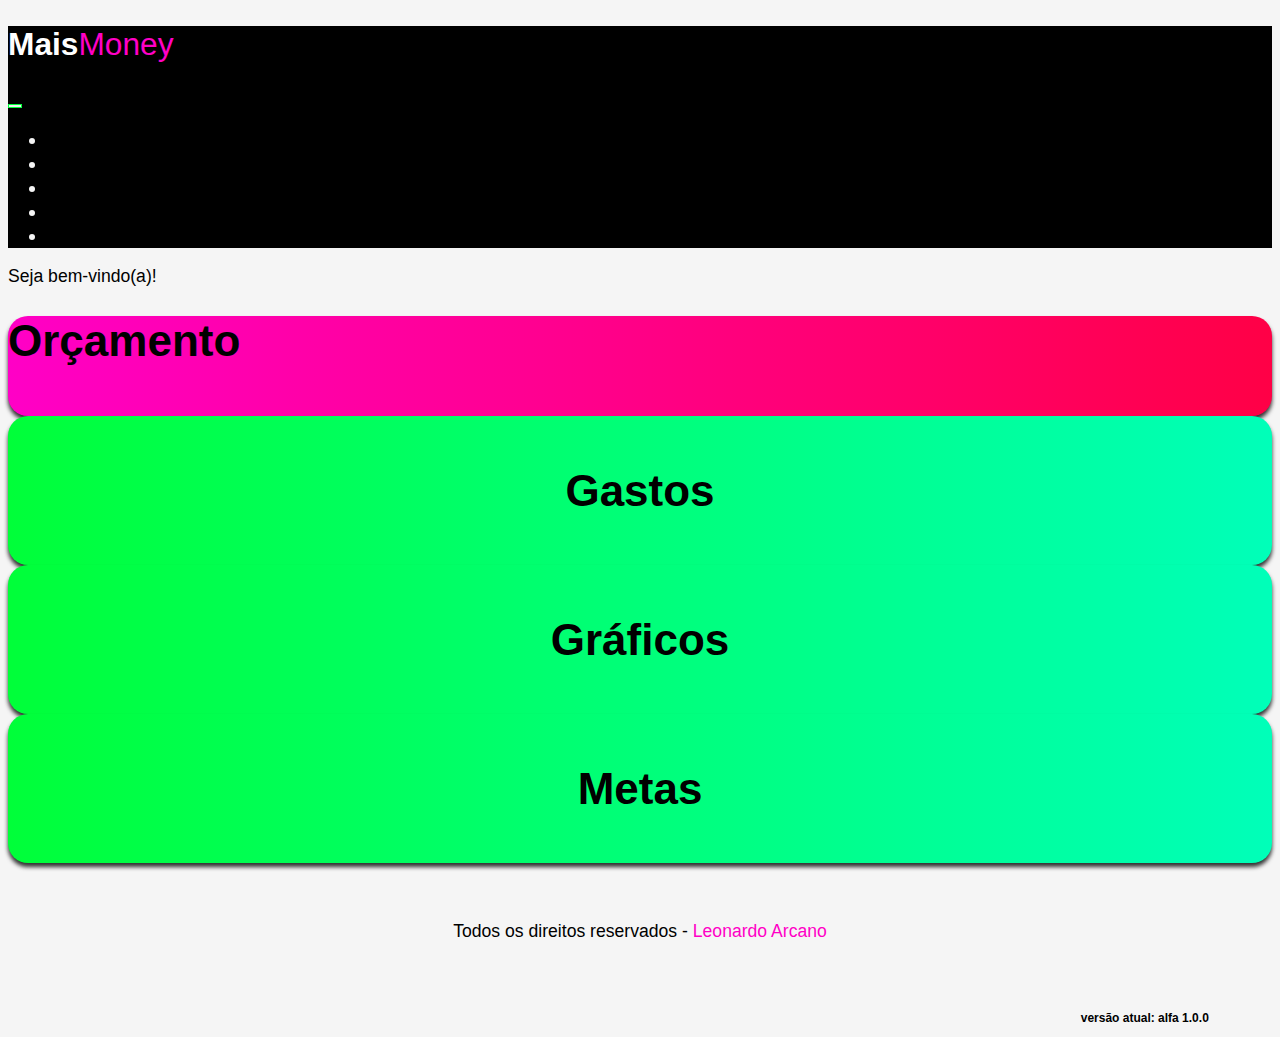
<file: index.html>
<!doctype html>
<html lang="pt">
  <head>
    <meta charset="utf-8">
    <meta name="viewport" content="width=device-width, initial-scale=1">
    <title>Mais Money - Controle Financeiro</title>
    <link href="https://cdn.jsdelivr.net/npm/bootstrap@5.3.0-alpha1/dist/css/bootstrap.min.css" rel="stylesheet" integrity="sha384-GLhlTQ8iRABdZLl6O3oVMWSktQOp6b7In1Zl3/Jr59b6EGGoI1aFkw7cmDA6j6gD" crossorigin="anonymous">
    <link rel="stylesheet" href="https://cdnjs.cloudflare.com/ajax/libs/font-awesome/6.2.1/css/all.min.css" integrity="sha512-MV7K8+y+gLIBoVD59lQIYicR65iaqukzvf/nwasF0nqhPay5w/9lJmVM2hMDcnK1OnMGCdVK+iQrJ7lzPJQd1w==" crossorigin="anonymous" referrerpolicy="no-referrer" />
    <link rel="stylesheet" href="style.css">  
    <script src="./app.js"></script>

    <link rel="shortcut icon" href="./images/favicon.png" type="image/x-icon" />

    
</head>
  <body onload="buscaGastosMes()">

    <div class="view">
        <!--NAVBAR-->
        <header>

          <div id="navigation" class="navbar navbar-expand-md navbar-dark">
      
              <nav class="container">

                  <h2 class="white">Mais<span class="destaque">Money</span></h2>
                  <button class="custom-toggler navbar-toggler" type="button" data-bs-toggle="collapse" data-bs-target="#navbar" aria-controls="navbarNav" aria-expanded="false" aria-label="Toggle navigation">
                    <span><i class="fa-solid fa-bars"></i></span>
                  </button>
          
                  <div class="collapse navbar-collapse justify-content-end" id="navbar">
                      <ul class="navbar-nav">
                        <li class="nav-item"><a href="./index.html" id="nav-hover" class="nav-link"><i class="fa-solid fa-house"></i> Home</a></li>
                        <li class="nav-item"><a href="./orcamento.html" id="nav-hover" class="nav-link"><i class="fa-solid fa-wallet"></i> Orçamento</a></li>
                        <li class="nav-item"><a href="./gastos.html" id="nav-hover" class="nav-link"><i class="fa-solid fa-money-bill-transfer"></i> Gastos</a></li>
                        <li class="nav-item"><a href="./graficos.html" id="nav-hover" class="nav-link"><i class="fa-solid fa-chart-line"></i> Gráficos</a></li>
                        <li class="nav-item"><a href="./metas.html" id="nav-hover" class="nav-link"><i class="fa-solid fa-piggy-bank"></i> Metas</a></li>
                      </ul>
                  </div>
              </nav>
          </div>
      
      </header>
        <!--NAVBAR END-->
        <!--PAGE CONTEND-->
        <main>

        <section id="boas-vindas" class="container mt-2 mb-2">
            <div class="row text-center">
                <p class="display-5">Seja bem-vindo(a)!</p>
            </div>
        </section>

        <section class="container d-flex justify-content-center mb-2">
          <a href="./orcamento.html" class="col-10 col-md-4">
            <div id= "" class=" text-center orcamento">
              <h1 class="">Orçamento</h1>
              <div id="barra"></div>
            </div>
          </a>
        </section>

        <section class="container d-flex justify-content-center mb-2">
          <a href="./gastos.html" class="col-10 col-md-4">
            <div id= "" class="item">
              <div class="icone"><i class="fa-solid fa-money-bill-transfer fa-3x"></i></div>
              <div class="info"><h1 class="">Gastos</h1></div>
              
            </div>
          </a>

        </section>

        <section class="container d-flex justify-content-center mb-2">
          <a href="./graficos.html" class="col-10 col-md-4">
            <div id= "" class="item">
              <div class="icone"><i class="fa-solid fa-chart-line fa-3x"></i></div> 
              <div class="info"><h1 class="">Gráficos</h1></div>
            </div>
          </a>
        </section>

        <section class="container d-flex justify-content-center mb-2">
          <a href="./metas.html" class="col-10 col-md-4">
            <div id= "" class="item">
              <div class="icone"><i class="fa-solid fa-piggy-bank fa-3x"></i></div>
              <div class="info"><h1 class="">Metas</h1></div>
              
            </div>
          </a>
        </section>

        </main>

        <footer>
          <p>Todos os direitos reservados - <a href="https://leonardo-arcano-portfolio-front-end.netlify.app/" target="_blank" class="destaque">Leonardo Arcano</a></p> 
          </footer>
      
          <div class="versao">
            <p>versão atual: alfa 1.0.0</p>
          </div>
    </div>

    
    <script src="https://cdn.jsdelivr.net/npm/bootstrap@5.3.0-alpha1/dist/js/bootstrap.bundle.min.js" integrity="sha384-w76AqPfDkMBDXo30jS1Sgez6pr3x5MlQ1ZAGC+nuZB+EYdgRZgiwxhTBTkF7CXvN" crossorigin="anonymous"></script>
  </body>
</html>
</file>
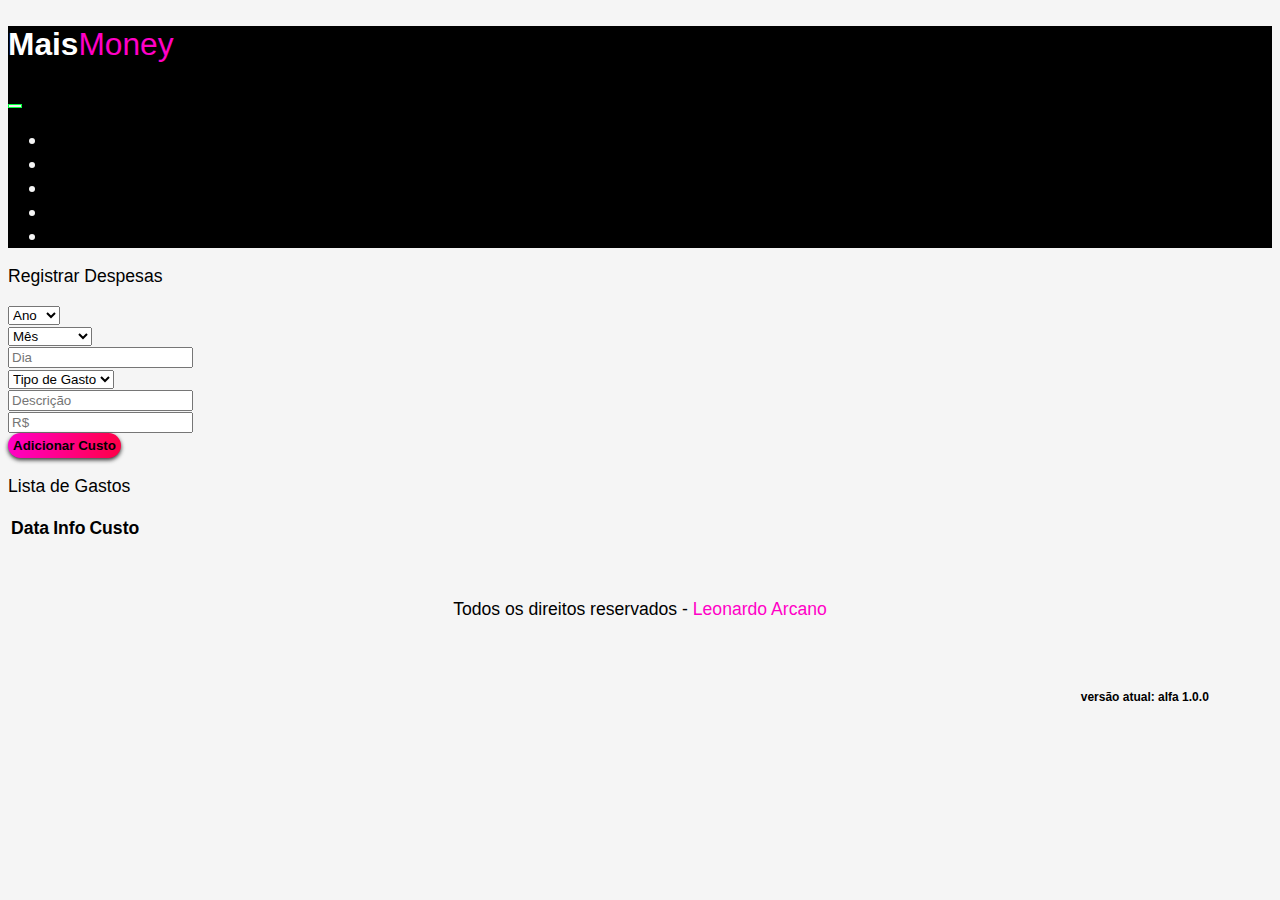
<file: gastos.html>
<!doctype html>
<html lang="pt">
  <head>
    <meta charset="utf-8">
    <meta name="viewport" content="width=device-width, initial-scale=1">
    <title>Mais Money - Controle Financeiro</title>
    <link href="https://cdn.jsdelivr.net/npm/bootstrap@5.3.0-alpha1/dist/css/bootstrap.min.css" rel="stylesheet" integrity="sha384-GLhlTQ8iRABdZLl6O3oVMWSktQOp6b7In1Zl3/Jr59b6EGGoI1aFkw7cmDA6j6gD" crossorigin="anonymous">
    <link rel="stylesheet" href="https://cdnjs.cloudflare.com/ajax/libs/font-awesome/6.2.1/css/all.min.css" integrity="sha512-MV7K8+y+gLIBoVD59lQIYicR65iaqukzvf/nwasF0nqhPay5w/9lJmVM2hMDcnK1OnMGCdVK+iQrJ7lzPJQd1w==" crossorigin="anonymous" referrerpolicy="no-referrer" />
    <link rel="stylesheet" href="style.css">  
    <script src="./app.js"></script>

    <link rel="shortcut icon" href="./images/favicon.png" type="image/x-icon" />
    
</head>
  <body onload="carregarListaDespesas()">

    <div class="view">
        <!--NAVBAR-->
        <header>

            <div id="navigation" class="navbar navbar-expand-md navbar-dark">
        
                <nav class="container">
        
                    <a href="index.html" class="navbar-brand"><i class="fa-solid fa-arrow-left-long"></i></a>
                    <h2 class="white">Mais<span class="destaque">Money</span></h2>
        
                    <button class="custom-toggler navbar-toggler" type="button" data-bs-toggle="collapse" data-bs-target="#navbar" aria-controls="navbarNav" aria-expanded="false" aria-label="Toggle navigation">
                      <span><i class="fa-solid fa-bars"></i></span>
                    </button>
            
                    <div class="collapse navbar-collapse justify-content-end" id="navbar">
                        <ul class="navbar-nav">
                          <li class="nav-item"><a href="./index.html" id="nav-hover" class="nav-link"><i class="fa-solid fa-house"></i> Home</a></li>
                          <li class="nav-item"><a href="./orcamento.html" id="nav-hover" class="nav-link"><i class="fa-solid fa-wallet"></i> Orçamento</a></li>
                          <li class="nav-item"><a href="./gastos.html" id="nav-hover" class="nav-link"><i class="fa-solid fa-money-bill-transfer"></i> Gastos</a></li>
                          <li class="nav-item"><a href="./graficos.html" id="nav-hover" class="nav-link"><i class="fa-solid fa-chart-line"></i> Gráficos</a></li>
                          <li class="nav-item"><a href="./metas.html" id="nav-hover" class="nav-link"><i class="fa-solid fa-piggy-bank"></i> Metas</a></li>
                        </ul>
                    </div>
                </nav>
            </div>
        
        </header>
        <!--NAVBAR END-->
        <!--PAGE CONTEND-->

        <section id="registro" class="container mt-2">
            <div class="row text-center">
                <p class="display-5">Registrar Despesas</p>
            </div>
        </section>

        <section  id="adicionarGastos" class="container">
            <div class="row mb-2">
                <div class="col-4 col-md-3">
                  <select class="form-control" id="ano">
                    <option value="">Ano</option>
                    <option value="2022">2022</option>
                    <option value="2023">2023</option>
                    <option value="2024">2024</option>
                    <option value="2025">2025</option>
                    <option value="2026">2026</option>
                    <option value="2027">2027</option>
                  </select>
                </div>

                <div class="col-4 col-md-3">
                    <select class="form-control" id="mes">
                        <option value="">Mês</option>
                        <option value="1">Janeiro</option>
                        <option value="2">Fevereiro</option>
                        <option value="3">Março</option>
                        <option value="4">Abril</option>
                        <option value="5">Maio</option>
                        <option value="6">Junho</option>
                        <option value="7">Julho</option>
                        <option value="8">Agosto</option>
                        <option value="9">Setembro</option>
                        <option value="10">Outubro</option>
                        <option value="11">Novembro</option>
                        <option value="12">Dezembro</option>
                    </select>
                </div>

                <div class="col-4 col-md-3 mb-2">
                    <input type="text" placeholder="Dia" id="dia" class="form-control">
                </div>

                <div class="col-12 col-md-3">
                    <select class="form-control" id="tipo">
                        <option value="">Tipo de Gasto</option>
                        <option value="1">Alimentação</option>
                        <option value="2">Transporte</option>
                        <option value="3">Lazer</option>
                        <option value="4">Educação</option>
                        <option value="5">Saúde</option>
                        <option value="6">Investimento</option>
                        <option value="7">Outros</option>
                    </select>
                </div>
            </div>
            <div class="row mt-2">
                <div class="col-8 ">
                    <input type="text" placeholder="Descrição" id="descricao" class="form-control">
                </div>

                <div class="col-4">
                    <input type="number" placeholder="R$" id="valor" class="form-control">
                </div>
            </div>
            
            <div class="row mt-2">
                <div class="col-12 ">
                    <button class="col-12" id="adicionar" onclick="adicionarDespesa()"><i class="fa-solid fa-circle-plus fa-xl"></i> Adicionar Custo</button>
                </div>
            </div>

            <div class="pop-up-wrapper" id="pop-up-status">
                <div class="pop-up">
                    <div class="pop-up-close" onclick="popUpFechar()"><i class="fas fa-times fa-2x"></i></div>
                    <p id="mensagem">Por favor, preencha todos os campos.</p>
                    <button class="btn btn-danger btn-sm" onclick="popUpFechar()">Voltar e corrigir</button>
                </div>
            </div>

            <div class="pop-up-wrapper" id="pop-up-sucesso">
                <div class="pop-up">
                    <div class="pop-up-close" onclick="popUpFecharSucesso()"><i class="fas fa-times fa-2x"></i></div>
                    <p id="mensagem">Sua despesa foi adicionada com sucesso!</p>
                    <button class="btn btn-success btn-sm" onclick="popUpFecharSucesso()">Concluir</button>
                </div>
            </div>
                
        </section>
    
        <section id="" class="container mt-4">
            <div class="row text-center">
                <p class="display-5">Lista de Gastos</p>
            </div>
            
            <div class="">
                <div class="">
                    <table class="table table-sm table-hover table-striped">
                        <thead class="table-dark">
                            <tr>
                                <th>Data</th>
                                <th>Info</th>
                                <th>Custo</th>
                                <th></th>
                            </tr>
                        </thead>

                        <tbody  id="listaDespesas">

                        </tbody>
                    </table>
                </div>
            </div>
        </section>

        <footer>
          <p>Todos os direitos reservados - <a href="https://leonardo-arcano-portfolio-front-end.netlify.app/" target="_blank" class="destaque">Leonardo Arcano</a></p> 
        </footer>
      
        <div class="versao">
            <p>versão atual: alfa 1.0.0</p>
        </div>

    </div>
    
    <script src="https://cdn.jsdelivr.net/npm/bootstrap@5.3.0-alpha1/dist/js/bootstrap.bundle.min.js" integrity="sha384-w76AqPfDkMBDXo30jS1Sgez6pr3x5MlQ1ZAGC+nuZB+EYdgRZgiwxhTBTkF7CXvN" crossorigin="anonymous"></script>
  </body>
</html>
</file>
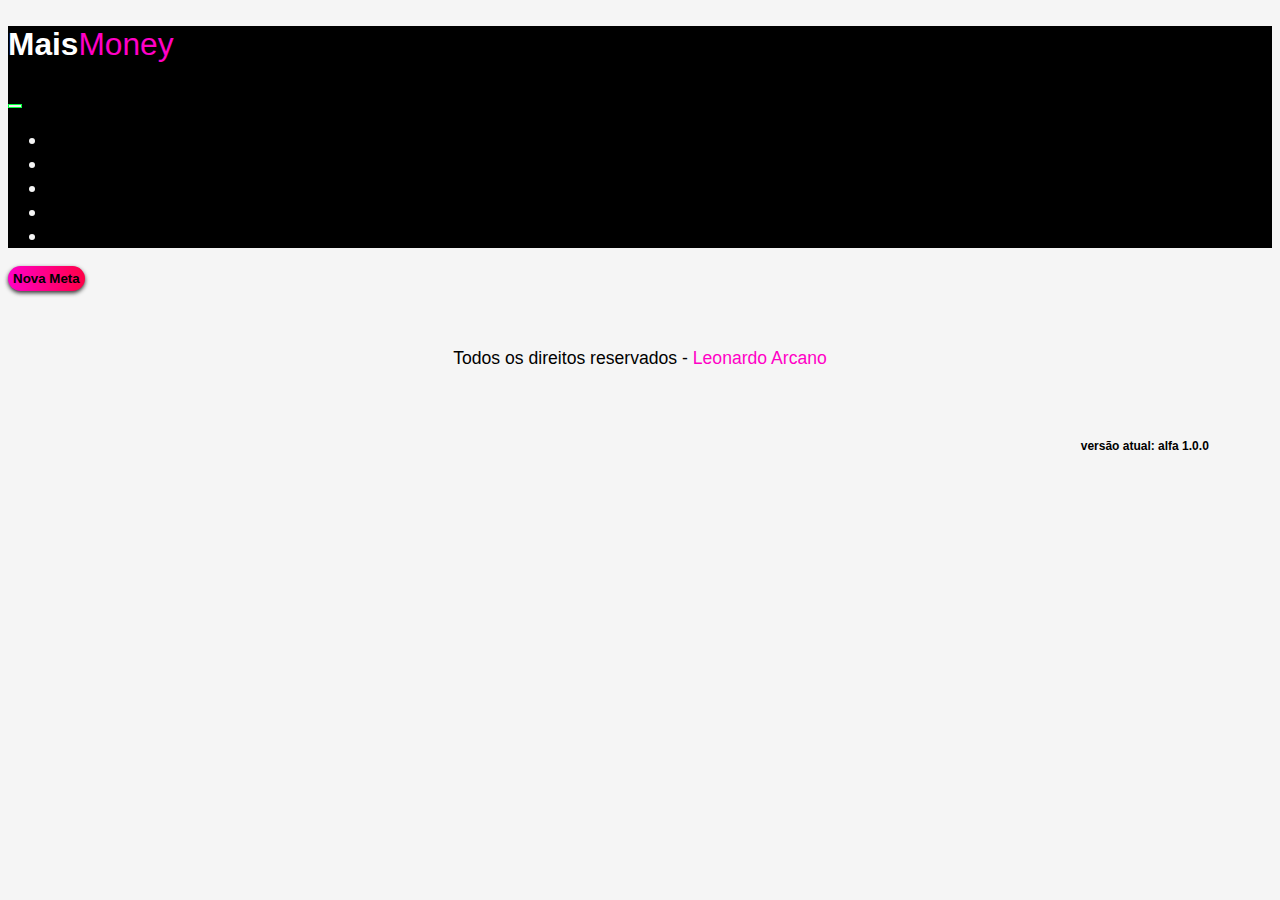
<file: metas.html>
<!doctype html>
<html lang="pt">
  <head>
    <meta charset="utf-8">
    <meta name="viewport" content="width=device-width, initial-scale=1">
    <title>Mais Money - Controle Financeiro</title>
    <link href="https://cdn.jsdelivr.net/npm/bootstrap@5.3.0-alpha1/dist/css/bootstrap.min.css" rel="stylesheet" integrity="sha384-GLhlTQ8iRABdZLl6O3oVMWSktQOp6b7In1Zl3/Jr59b6EGGoI1aFkw7cmDA6j6gD" crossorigin="anonymous">
    <link rel="stylesheet" href="https://cdnjs.cloudflare.com/ajax/libs/font-awesome/6.2.1/css/all.min.css" integrity="sha512-MV7K8+y+gLIBoVD59lQIYicR65iaqukzvf/nwasF0nqhPay5w/9lJmVM2hMDcnK1OnMGCdVK+iQrJ7lzPJQd1w==" crossorigin="anonymous" referrerpolicy="no-referrer" />
    <script src="./app.js"></script>
    <link rel="stylesheet" href="style.css">

    <link rel="shortcut icon" href="./images/favicon.png" type="image/x-icon" />
    
</head>
  <body onload="carregaMetas()">

    <div class="view">
        <!--NAVBAR-->
        <header>

            <div id="navigation" class="navbar navbar-expand-md navbar-dark">
        
                <nav class="container">
        
                    <a href="index.html" class="navbar-brand"><i class="fa-solid fa-arrow-left-long"></i></a>
                    <h2 class="white">Mais<span class="destaque">Money</span></h2>
                    <button class="custom-toggler navbar-toggler" type="button" data-bs-toggle="collapse" data-bs-target="#navbar" aria-controls="navbarNav" aria-expanded="false" aria-label="Toggle navigation">
                      <span><i class="fa-solid fa-bars"></i></span>
                    </button>
            
                    <div class="collapse navbar-collapse justify-content-end" id="navbar">
                        <ul class="navbar-nav">
                          <li class="nav-item"><a href="./index.html" id="nav-hover" class="nav-link"><i class="fa-solid fa-house"></i> Home</a></li>
                          <li class="nav-item"><a href="./orcamento.html" id="nav-hover" class="nav-link"><i class="fa-solid fa-wallet"></i> Orçamento</a></li>
                          <li class="nav-item"><a href="./gastos.html" id="nav-hover" class="nav-link"><i class="fa-solid fa-money-bill-transfer"></i> Gastos</a></li>
                          <li class="nav-item"><a href="./graficos.html" id="nav-hover" class="nav-link"><i class="fa-solid fa-chart-line"></i> Gráficos</a></li>
                          <li class="nav-item"><a href="./metas.html" id="nav-hover" class="nav-link"><i class="fa-solid fa-piggy-bank"></i> Metas</a></li>
                        </ul>
                    </div>
                </nav>
            </div>
        
        </header>
        <!--NAVBAR END-->
        <!--PAGE CONTEND-->

        <section id="" class="mt-2 mb-4">
            <div class="container">
                <button id="botaoAddMeta" class="col-12" onclick="popUpMeta()"><i class="fa-solid fa-circle-plus fa-xl"></i> Nova Meta</button>
            </div>
        </section>

        <div class="pop-up-wrapper" id="wrapper">
            <div class="pop-up">

                <div class="pop-up-close" onclick="popUpMetaFechar()"><i class="fas fa-times fa-2x"></i></div>
                <h2 class="mt-4">Adicionar Nova Meta</h2>
                <p>Preencha as informações sobre seu objetivo.</p>

                <div class="formulário">

                    <div class="row mb-2">
                        <div class="col-7">
                            <input class="form-control" type="text" id="tituloMeta" placeholder="Título da meta:" maxlength="18">
                        </div>
                        
                        <div class="col-5">
                            <select class="form-control" name="" id="categoriaMeta">
                                <option value="">Categoria</option>
                                <option value="1">Viagem</option>
                                <option value="2">Investimento</option>
                                <option value="3">Veículo</option>
                                <option value="4">Imóvel</option>
                                <option value="5">Item</option>
                                <option value="6">Outros</option>
                            </select>
                        </div>

                    </div>

                    <div class="input-group mb-2">
                        <span class="input-group-text"><i class="fa-solid fa-brazilian-real-sign"></i></span>
                        <input id="valorGuardado" type="number" class="form-control" placeholder="Já tenho guardado:" aria-describedby="button-addon2">
                    </div>   

                    <div class="input-group mb-2">
                        <span class="input-group-text"><i class="fa-solid fa-brazilian-real-sign"></i></span>
                        <input id="valorMeta" type="number" class="form-control" placeholder="Custo total da meta:" aria-describedby="button-addon2">
                    </div>       
                    
                    <button class="btn btn-add-meta col-12 btn-sm mt-2"  id="button-addon2" onclick="salvarMeta()">Criar Meta</button>
                </div>

                <div class="pop-up-wrapper" id="pop-up-status">
                    <div class="pop-up">
                        <div class="pop-up-close" onclick="popUpFechar()"><i class="fas fa-times fa-2x"></i></div>
                        <p id="mensagem">Por favor, preencha todos os campos.</p>
                        <button class="btn btn-danger btn-sm" onclick="popUpFechar()">Voltar e corrigir</button>
                    </div>
                </div>

                <div class="pop-up-wrapper" id="pop-up-sucesso">
                    <div class="pop-up">
                        <div class="pop-up-close" onclick="popUpFecharSucesso()"><i class="fas fa-times fa-2x"></i></div>
                        <p id="mensagem">Sua meta foi adicionada com sucesso!</p>
                        <button class="btn btn-success btn-sm" onclick="popUpFecharSucesso()">Concluir</button>
                    </div>
                </div>

                <br>
            </div>
        </div>

        <section id="metas" class="container">

            <!--Seção onde será inserida as metas de forma programática-->
            
        </section>

        <footer>
          <p>Todos os direitos reservados - <a href="https://leonardo-arcano-portfolio-front-end.netlify.app/" target="_blank" class="destaque">Leonardo Arcano</a></p> 
        </footer>
      
        <div class="versao">
            <p>versão atual: alfa 1.0.0</p>
        </div>

    </div>

    <script>
        atribuirOnClick()

    </script>
    
    <script src="https://cdn.jsdelivr.net/npm/bootstrap@5.3.0-alpha1/dist/js/bootstrap.bundle.min.js" integrity="sha384-w76AqPfDkMBDXo30jS1Sgez6pr3x5MlQ1ZAGC+nuZB+EYdgRZgiwxhTBTkF7CXvN" crossorigin="anonymous"></script>
  </body>
</html>
</file>
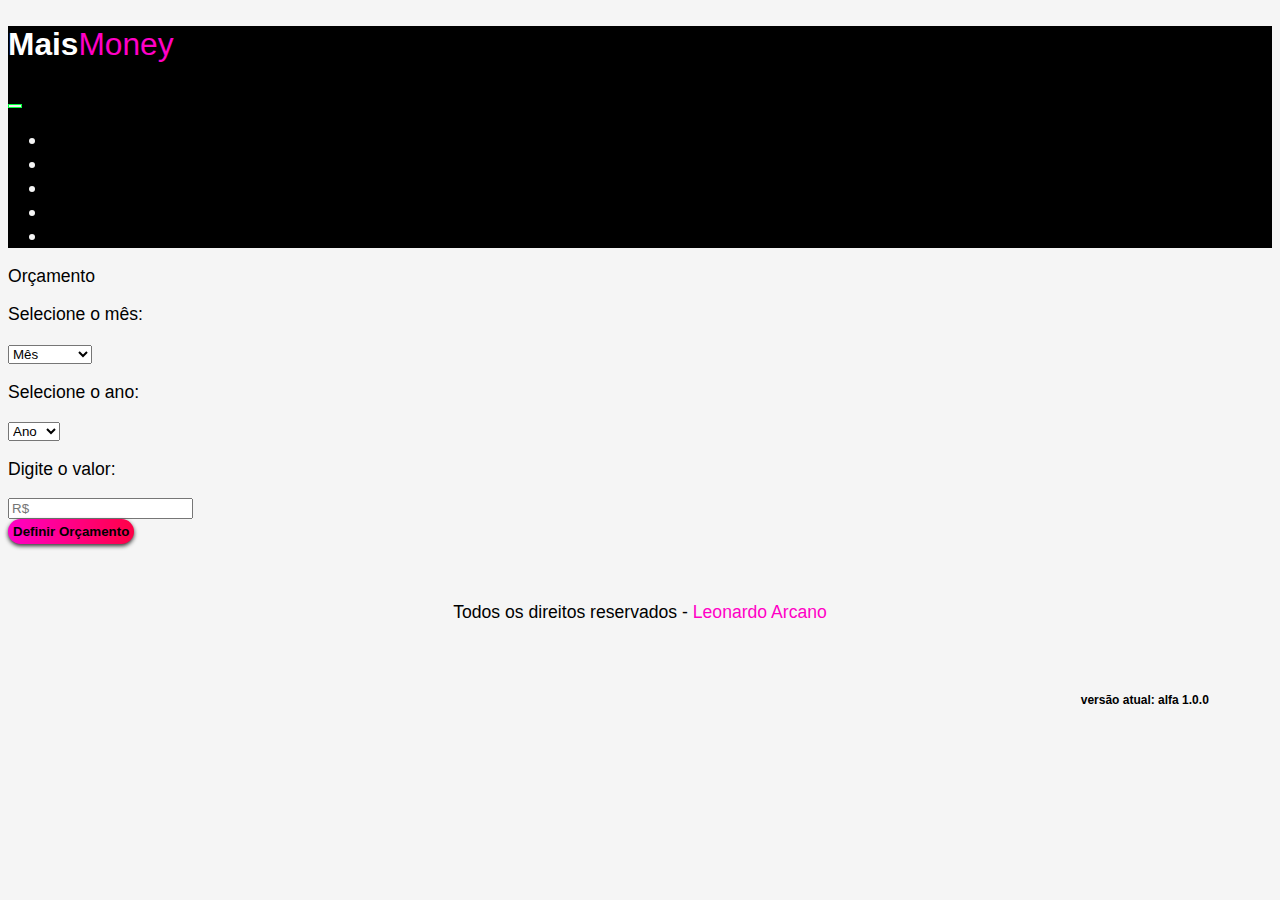
<file: orcamento.html>
<!doctype html>
<html lang="pt">
  <head>
    <meta charset="utf-8">
    <meta name="viewport" content="width=device-width, initial-scale=1">
    <title>Mais Money - Controle Financeiro</title>
    <link href="https://cdn.jsdelivr.net/npm/bootstrap@5.3.0-alpha1/dist/css/bootstrap.min.css" rel="stylesheet" integrity="sha384-GLhlTQ8iRABdZLl6O3oVMWSktQOp6b7In1Zl3/Jr59b6EGGoI1aFkw7cmDA6j6gD" crossorigin="anonymous">
    <link rel="stylesheet" href="https://cdnjs.cloudflare.com/ajax/libs/font-awesome/6.2.1/css/all.min.css" integrity="sha512-MV7K8+y+gLIBoVD59lQIYicR65iaqukzvf/nwasF0nqhPay5w/9lJmVM2hMDcnK1OnMGCdVK+iQrJ7lzPJQd1w==" crossorigin="anonymous" referrerpolicy="no-referrer" />
    <link rel="stylesheet" href="style.css">  
    <script src="./app.js"></script>

    <link rel="shortcut icon" href="./images/favicon.png" type="image/x-icon" />
    
</head>
  <body onload="buscaOrcamento()">

    <div class="view">
        <!--NAVBAR-->
        <header>

            <div id="navigation" class="navbar navbar-expand-md navbar-dark">
        
                <nav class="container">
        
                    <a href="index.html" class="navbar-brand"><i class="fa-solid fa-arrow-left-long"></i></a>
                    <h2 class="white">Mais<span class="destaque">Money</span></h2>
                    <button class="custom-toggler navbar-toggler" type="button" data-bs-toggle="collapse" data-bs-target="#navbar" aria-controls="navbarNav" aria-expanded="false" aria-label="Toggle navigation">
                      <span><i class="fa-solid fa-bars"></i></span>
                    </button>
            
                    <div class="collapse navbar-collapse justify-content-end" id="navbar">
                        <ul class="navbar-nav">
                          <li class="nav-item"><a href="./index.html" id="nav-hover" class="nav-link"><i class="fa-solid fa-house"></i> Home</a></li>
                          <li class="nav-item"><a href="./orcamento.html" id="nav-hover" class="nav-link"><i class="fa-solid fa-wallet"></i> Orçamento</a></li>
                          <li class="nav-item"><a href="./gastos.html" id="nav-hover" class="nav-link"><i class="fa-solid fa-money-bill-transfer"></i> Gastos</a></li>
                          <li class="nav-item"><a href="./graficos.html" id="nav-hover" class="nav-link"><i class="fa-solid fa-chart-line"></i> Gráficos</a></li>
                          <li class="nav-item"><a href="./metas.html" id="nav-hover" class="nav-link"><i class="fa-solid fa-piggy-bank"></i> Metas</a></li>
                        </ul>
                    </div>
                </nav>
            </div>
        
        </header>
        <!--NAVBAR END-->
        <!--PAGE CONTEND-->

        <section id="orcamento" class="container mt-2">
            <div class="row text-center">
                <p class="display-5">Orçamento</p>
                <p class="destaque" id="dataReferencia"></p>
                <p class="destaque" id="valorReferencia"></p>
            </div>

        </section>

        <div class="container mt-4">
            <section  id="orcamento" class="row">

                <div class="col-12 col-md-4 mt-2 row">
                    <div class="col-4 d-flex"><p class="">Selecione o mês:</p></div>
                    <div class="col-8">
                        <select class="form-control" id="mesOrcamento">
                            <option value="">Mês</option>
                            <option value="1">Janeiro</option>
                            <option value="2">Fevereiro</option>
                            <option value="3">Março</option>
                            <option value="4">Abril</option>
                            <option value="5">Maio</option>
                            <option value="6">Junho</option>
                            <option value="7">Julho</option>
                            <option value="8">Agosto</option>
                            <option value="9">Setembro</option>
                            <option value="10">Outubro</option>
                            <option value="11">Novembro</option>
                            <option value="12">Dezembro</option>
                        </select>
                    </div>
                    
                </div>

                <div class="col-12 col-md-4 row mt-2">
                    <div class="col-4 d-flex"><p class="">Selecione o ano:</p></div>

                    <div class="col-8">

                        <select class="form-control" id="anoOrcamento">
                            <option value="">Ano</option>
                            <option value="2022">2022</option>
                            <option value="2023">2023</option>
                            <option value="2024">2024</option>
                            <option value="2025">2025</option>
                            <option value="2026">2026</option>
                            <option value="2027">2027</option>
                          </select>

                    </div>

                </div>

                <div class="col-12 col-md-4 row mt-2">
                    <div class="col-4"><p>Digite o valor:</p></div>
                    <div class="col-8">
                        <input type="text" placeholder="R$" id="valorOrcamento" class="form-control">
                    </div>
                </div>

                <div class="row mt-4">
                    <div class="col-12">
                        <button class="btn btn-dark col-12" id="adicionar" onclick="definirOrcamento()"><i class="fa-solid fa-circle-plus fa-xl"></i> Definir Orçamento</button>
                    </div>
                </div>
        </div>

        <div class="pop-up-wrapper" id="pop-up-status">
            <div class="pop-up">
                <div class="pop-up-close" onclick="popUpFechar()"><i class="fas fa-times fa-2x"></i></div>
                <p id="mensagem">Por favor, preencha todos os campos.</p>
                <button class="btn btn-danger btn-sm" onclick="popUpFechar()">Voltar e corrigir</button>
            </div>
        </div>
        
        <footer>
          <p>Todos os direitos reservados - <a href="https://leonardo-arcano-portfolio-front-end.netlify.app/" target="_blank" class="destaque">Leonardo Arcano</a></p> 
        </footer>
      
        <div class="versao">
            <p>versão atual: alfa 1.0.0</p>
        </div> 

    </div>
    <script src="https://cdn.jsdelivr.net/npm/bootstrap@5.3.0-alpha1/dist/js/bootstrap.bundle.min.js" integrity="sha384-w76AqPfDkMBDXo30jS1Sgez6pr3x5MlQ1ZAGC+nuZB+EYdgRZgiwxhTBTkF7CXvN" crossorigin="anonymous"></script>
  </body>
</html>
</file>
<file: style.css>
:root{
    --primary-color: #00FF39;
    --secundary-color: #FF00C6;
    --tertiary-color :#FF0046;
    --neutral-color:#f5f5f5;
    --font-color: #0000;
}
html{
   font-family: Arial, Helvetica, sans-serif; 
   font-size: 1.1em;
}
body{
    background-color: var(--neutral-color);
}
main{
    height: auto;
}
h1{
    font-size: 2.5em;
}

h2{
    font-size: 1.8em;
}

h3{
font-weight: 600}

a{
    text-decoration: none;
    color: black;
}

.botao{
    border-radius: 10px;
}

input[type=number]::-webkit-inner-spin-button { 
    -webkit-appearance: none;
    
}
input[type=number] { 
   -moz-appearance: textfield;
   appearance: textfield;

}

textarea:focus,
input[type="text"]:focus,
input[type="number"]:focus,
#mes:focus, #ano:focus, #tipo:focus, #mesOrcamento:focus, #anoOrcamento:focus{   
  border-color: rgb(0, 255, 57,0.8);
  box-shadow: 0 1px 1px rgba(0, 0, 0, 0.075) inset, 0 0 8px rgba(126, 239, 104, 0.6);
  outline: 0 none;
}

/*Estilização da navegação*/

#navigation{
    background-color: rgba(0, 0, 0);
}

.nav-item{
    font-size: 1.2em;
    color: whitesmoke;
}


#nav-hover:hover{
    color:var(--primary-color)
}

.custom-toggler {
    border: 1.5px solid var(--primary-color);
}

.fa-bars{
    color: var(--primary-color);
}

/*Fim - Estilização da navegação*/

/*Estilização da home page*/
.item {
    display: flex;
    flex-direction: row;
    padding: 20px;
    background-image: linear-gradient(to right,var(--primary-color),#00FFB9);
    background-color: var(--primary-color);
    border-radius: 20px;
    box-shadow: 0 4px 4px  rgba(0, 0, 0, 0.8);
    transition: all .3s ease-in-out
}

.orcamento{
    min-height: 100px;
    border-radius: 20px;
    background-image: linear-gradient(to right, var(--secundary-color), var(--tertiary-color));
    background-color: var(--secundary-color);
    box-shadow: 0 4px 4px  rgba(0, 0, 0, 0.8);
    transition: all .3s ease-in-out 
}

@media (min-width:768px){

.item:hover, .orcamento:hover{
    transform: scale(1.08);
}

}

.info{
    margin: 0 auto;
}

#barra{
    font-weight: 600;
}

/*Fim - Estilização da home page*/

/*Estilização das metas*/
#botaoAddMeta{
    background-image: linear-gradient(to right, var(--secundary-color), var(--tertiary-color));
    background-color: var(--secundary-color);
    padding: 5px;
    border:none;
    border-radius: 20px;
    font-weight: 700;
    color: black;
    box-shadow: 0 2px 4px  rgba(0, 0, 0, 0.8)
}
.metaItem {
    min-height: 120px;
    background-color: white;
    border-top-right-radius: 20px;
    border-bottom-right-radius: 20px;
    box-shadow: 0 4px 4px  rgba(0, 0, 0, 0.8);
}

.icone-bg{
    background-color: var(--primary-color);
}

.btn-add-valor, .btn-add-meta{
    background-color: white;
    border: 1px solid var(--primary-color);
    color: black;
}

.btn-add-valor:hover, .btn-add-meta:hover{
    background-color: var(--primary-color);
    color: #f5f5f5;
}

.btn-add-meta{
    font-weight: 700;
}

.titulo-meta{
    margin-bottom: 0;
}

.barra{
    border: 2px solid rgb(177, 177, 177);
    background-color: rgb(177, 177, 177) ;
    border-radius: 10px;
    text-align: center;
}

.porcentagem{
    border-radius: 10px;
    text-align: center;
    max-width: 100%;
    font-size: 1em;
    background-color:var(--tertiary-color);
}

/*Fim - Estilização das metas*/

/*Estilização dos POPUPS*/
.pop-up-wrapper{
    display: none;
    background-color: rgba(0, 0, 0, 0.7);
    position: fixed;
    top: 0;
    left: 0;
    height: 100%;
    width: 100%;
    z-index: 10;

}

.pop-up{
    text-align: center;
    width: 90%;
    min-width: 300px;
    max-width: 800px;
    margin: 10% auto;
    padding: 20px;
    background: white;
    position: relative;
    border-radius: 20px;
}

@media (max-width:450px){
    .pop-up{
        margin-top:30%;
    }
}

.pop-up-close{
    position: absolute;
    top: 5px;
    right: 10px;
    cursor: pointer;
}

/*Fim- Estilização dos POPUPS*/

/*Estilização dos botões*/

#adicionar{
    background-image: linear-gradient(to right, var(--secundary-color), var(--tertiary-color));
    background-color: var(--secundary-color);
    padding: 5px;
    border:none;
    border-radius: 20px;
    font-weight: 700;
    color: black;
    box-shadow: 0 2px 4px  rgba(0, 0, 0, 0.8)
}
.btn-custom{
    background-color: var(--tertiary-color);
}
.btn-custom:hover{
    background-color: red;
}

.destaque{
    color: var(--secundary-color);
    font-weight: 500;
}

/*Estilização dos gráficos*/

.graficos{
    background-color: rgba(255, 255, 255, 0.85);
    border-radius: 10px;
    padding: 20px 0;
    margin: 0 auto;
}

#grafico_1{
    max-height: 300px;
}

#mes-atual, #ano-atual{
    color:var(--tertiary-color);
}

footer{
    width: 100%;
    text-align: center;
}

.white{
    color: white;
}

footer{
    padding: 40px 0;
}

.versao{
    font-size: 12px;
    text-align: end;
    font-weight: 700;
    margin-right: 5%;
}
</file>
